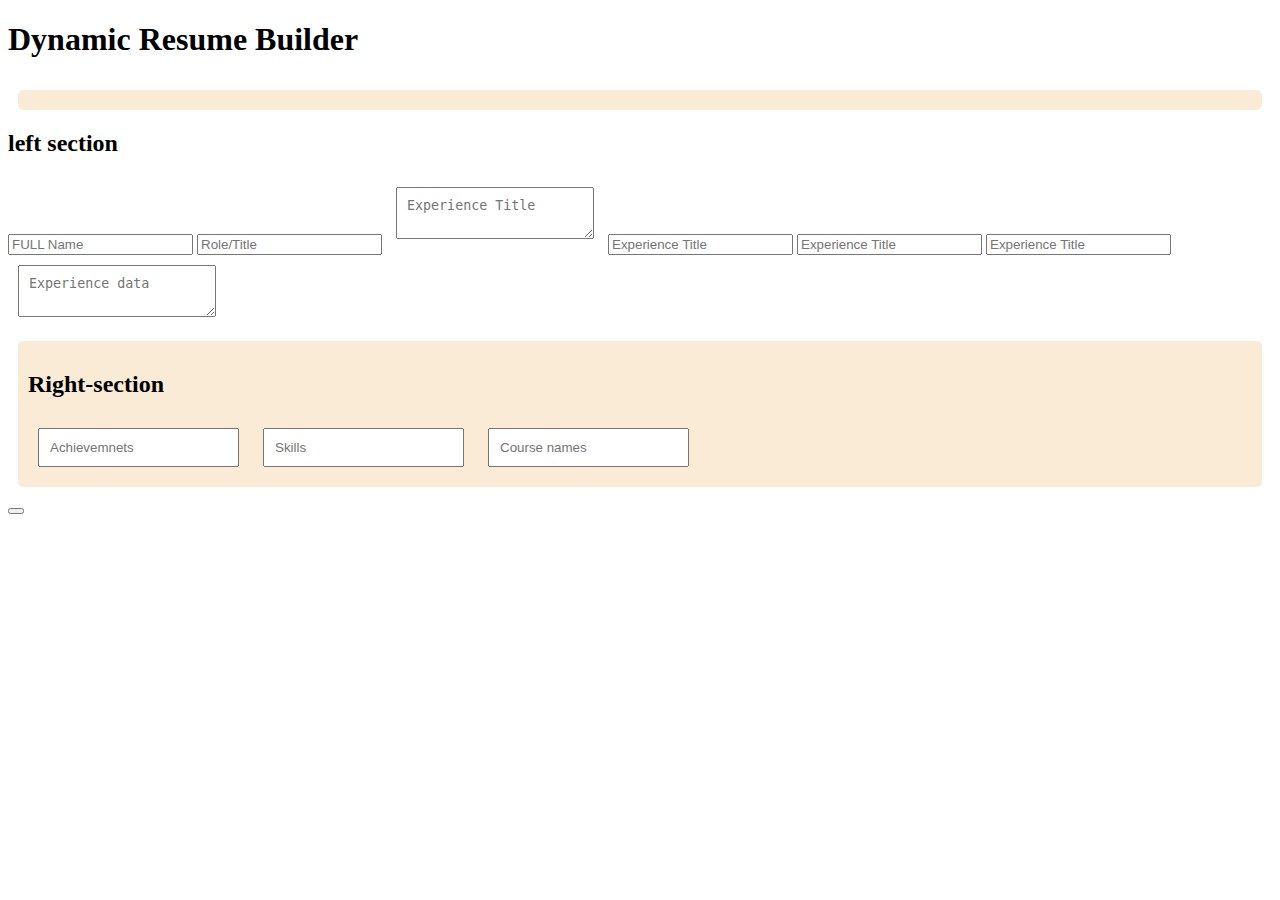
<file: Dynamic Resume Builder/index.html>
<!DOCTYPE html>
<html lang="en">

<head>
    <meta charset="UTF-8">
    <meta name="viewport" content="width=device-width, initial-scale=1.0">
    <title>Resume Builder</title>
    <link rel="stylesheet" href="style.css">
</head>

<body>
    <div class="Container">
        <h1>Dynamic Resume Builder</h1>
        <div class="resume-builder"></div>
            <div class="left-section"></div>
                <h2>left section</h2>
                <input type="text" placeholder="FULL Name">
                <input type="text" placeholder="Role/Title">
                <textarea  id="Summary" placeholder="Experience Title"></textarea>
                <input id="exptitle" type="text" placeholder="Experience Title">
                <input id="company Name" type="text" placeholder="Experience Title">
                <input id="periodsloc" type="text" placeholder="Experience Title">
                <textarea id="exp" placeholder="Experience data"></textarea>
            </div>
            <div class="right-section">
        <h2>Right-section</h2>
        <input id="Achivements" type="text" placeholder="Achievemnets">
        <input id="Skills" type="text" placeholder="Skills">
        <input id="Course" type="text" placeholder="Course names">
        

    </div>
    <button id="preview button"></button>
    <div class="Modal">
        <div class="modal-context">
            <span class="close-button"></span>
            <div id="resume-builder"></div>
        </div>
    </div>
</body>
</html>
</file>
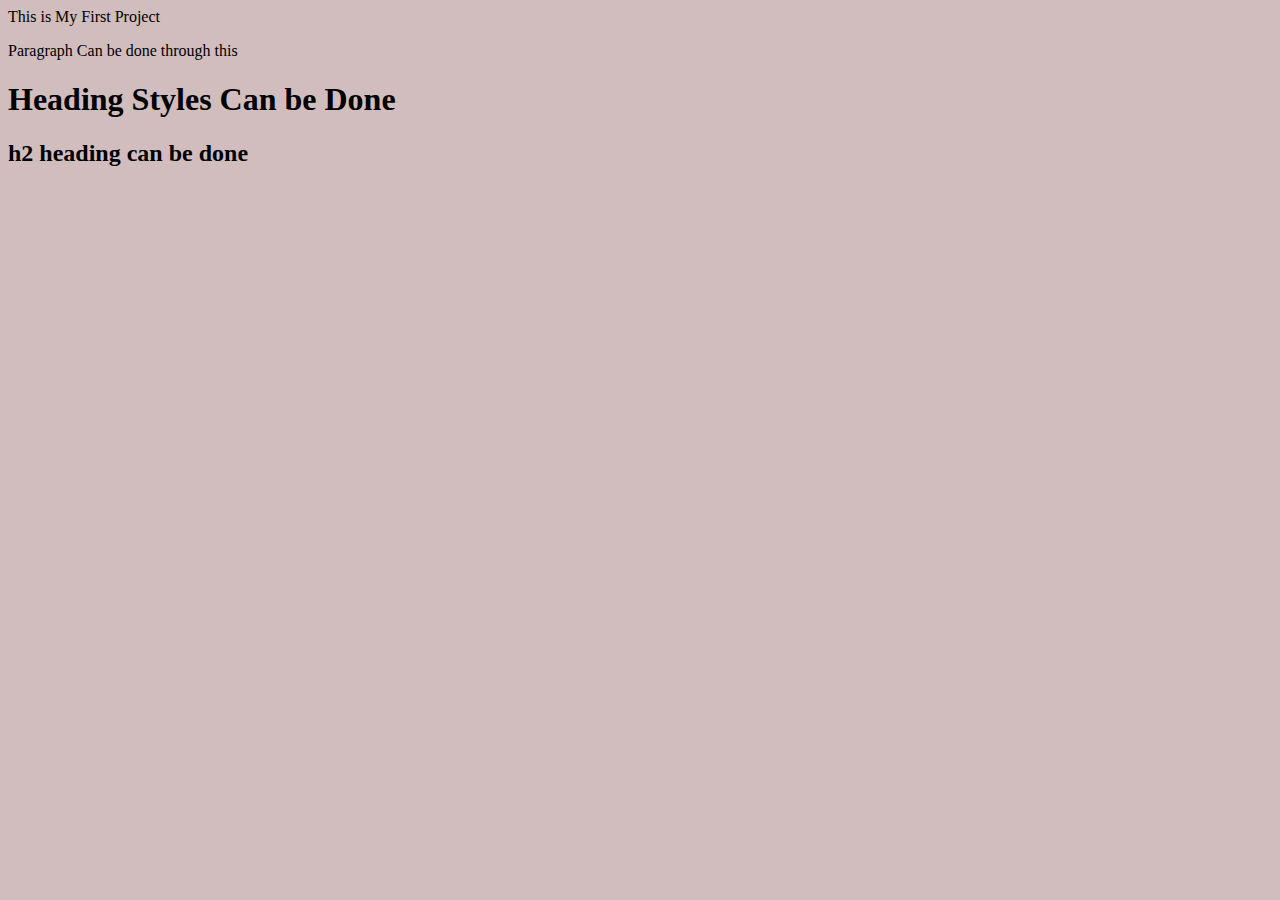
<file: Video 1/index.html>
<!DOCTYPE html>
<html lang="en">
<head>
    <meta charset="UTF-8">
    <meta name="viewport" content="width=device-width, initial-scale=1.0">
    <title>HTML search Bar</title>
    <link rel="stylesheet" href="style.css">
    <script src="script.js"></script>
    
</head>
<body>
    This is My First Project
    <p>Paragraph Can be done through this</p>
    <h1>Heading Styles Can be Done</h1>
    <h2>h2 heading can be done</h2>
    

</body>
</html>
</file>
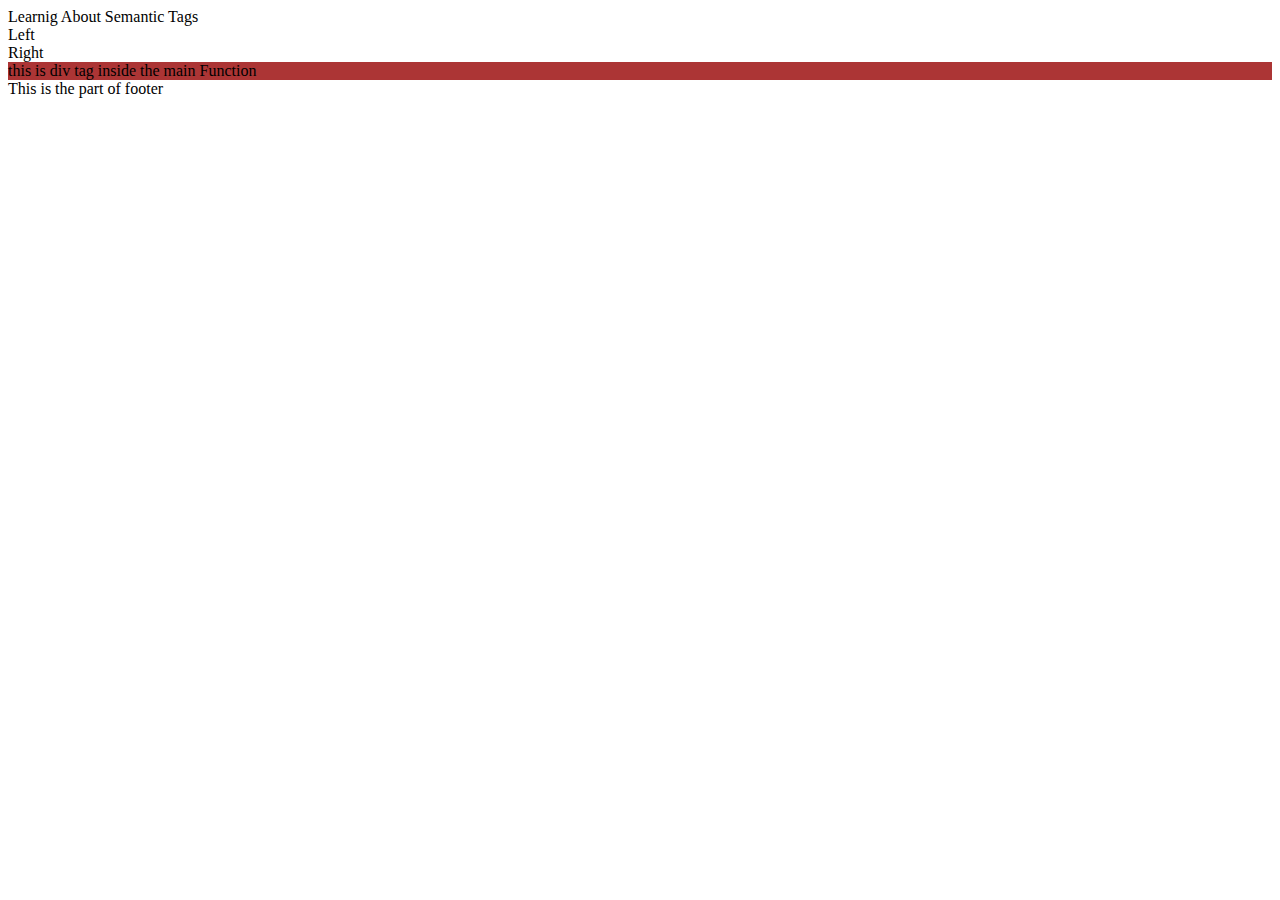
<file: video 11/index.html>
<!DOCTYPE html>
<html lang="en">
<head>
    <meta charset="UTF-8">
    <meta name="viewport" content="width=device-width, initial-scale=1.0">
    <title>Semantic Tags</title>
    <link rel="stylesheet" href="style.css">
</head>
<body>
    <header>Learnig About Semantic Tags</header>
        <nav> Left</nav>
        <nav>Right</nav>
        <main>
            <div class="container"> this is div tag inside the main Function </div>
            <time datetime=""></time>
        </main>
        
        <footer>This is the part of footer</footer>


</body>
</html>
</file>
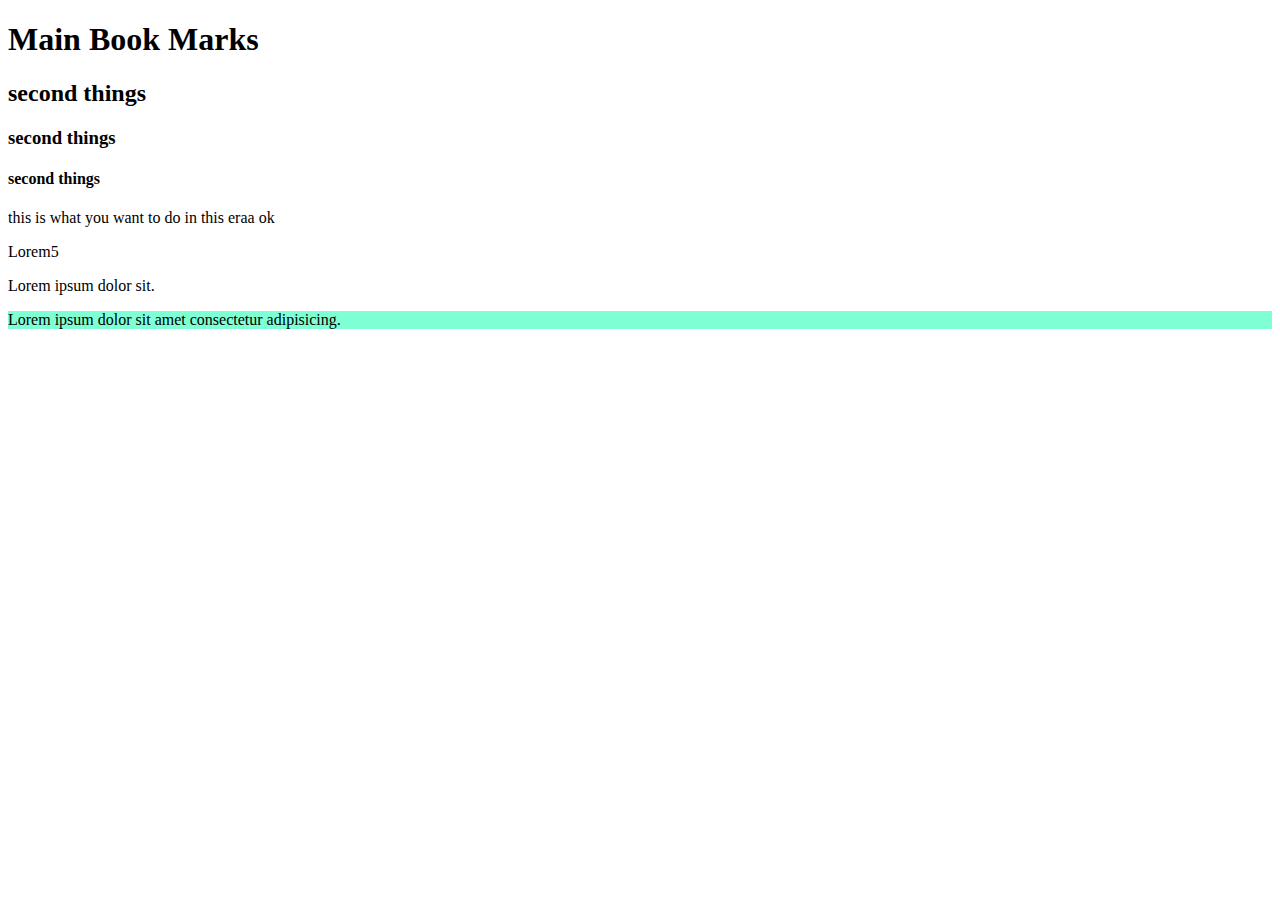
<file: Video 4(b)/index.html>
<!DOCTYPE html>
<html lang="en">
<head>
    <meta charset="UTF-8">
    <meta name="viewport" content="width=device-width, initial-scale=1.0">
    <title>My Book Marks</title>
</head>
<body>
    <h1>Main Book Marks</h1>
    <h2>second things</h2>
    <h3>second things</h3>
    <h4>second things</h4>
    <p>this is what you want to do in this eraa ok</p>
    <p>Lorem5</p>
    <p>Lorem ipsum dolor sit.</p>
    <p style="background-color: red;"></p>
    <p style="background-color: aquamarine;">Lorem ipsum dolor sit amet consectetur adipisicing.</p>
    <a href="open "></a>
    
</body>
</html>
</file>
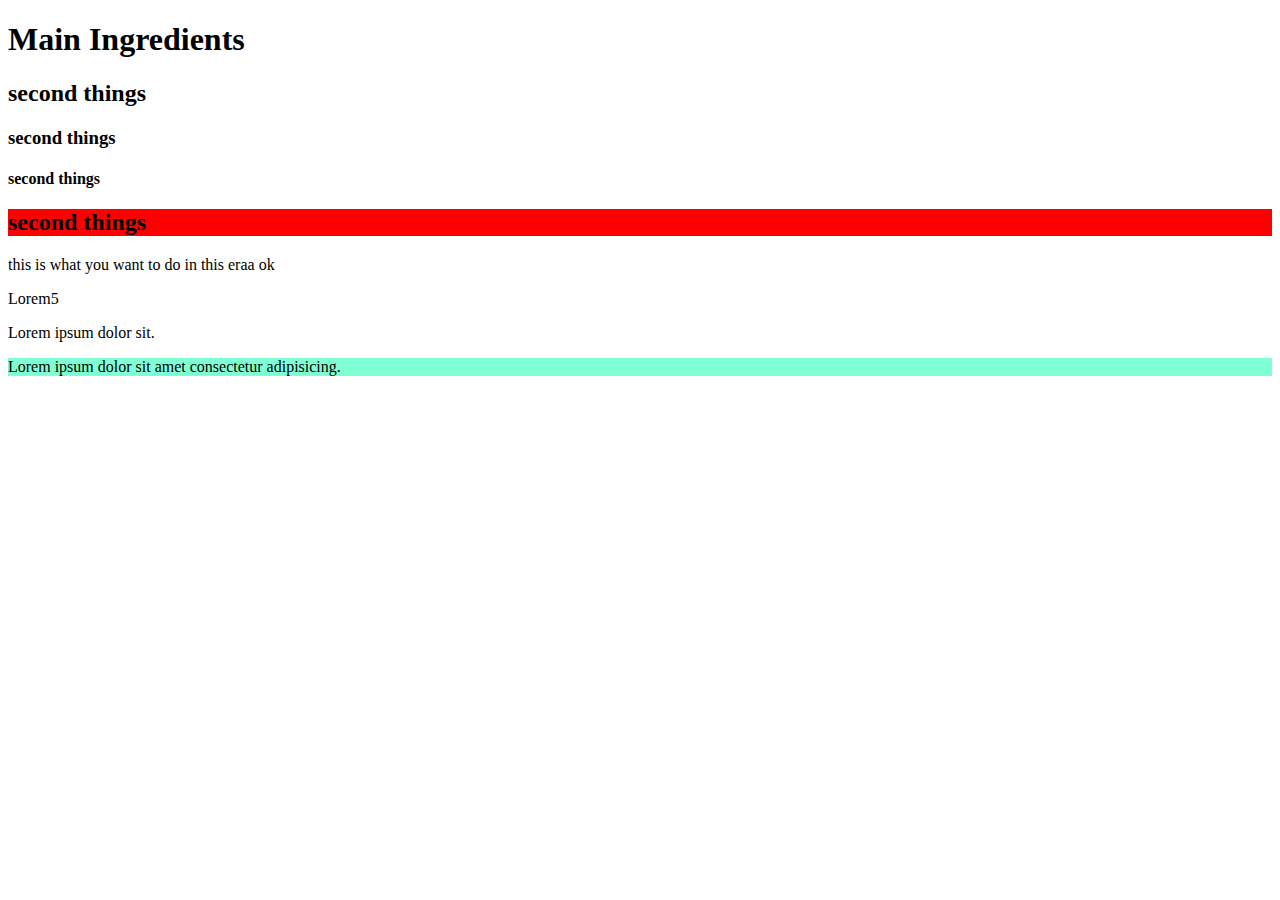
<file: video 4/index.html>
<!DOCTYPE html>
<html lang="en">
<head>
    <meta charset="UTF-8">
    <meta name="viewport" content="width=device-width, initial-scale=1.0">
    <title>this  is fourth video HTMl</title>
</head>
<body>
    <h1>Main Ingredients </h1>
    <h2>second things</h2>
    <h3>second things</h3>
    <h4>second things</h4>
    <h2 style="background-color: red;">second things</h2>
    <p>this is what you want to do in this eraa ok</p>
    <p>Lorem5</p>
    <p>Lorem ipsum dolor sit.</p>
    <p style="background-color: red;"></p>
    <p style="background-color: aquamarine;">Lorem ipsum dolor sit amet consectetur adipisicing.</p>
    <a href=""></a>
</body>
</html>
</file>
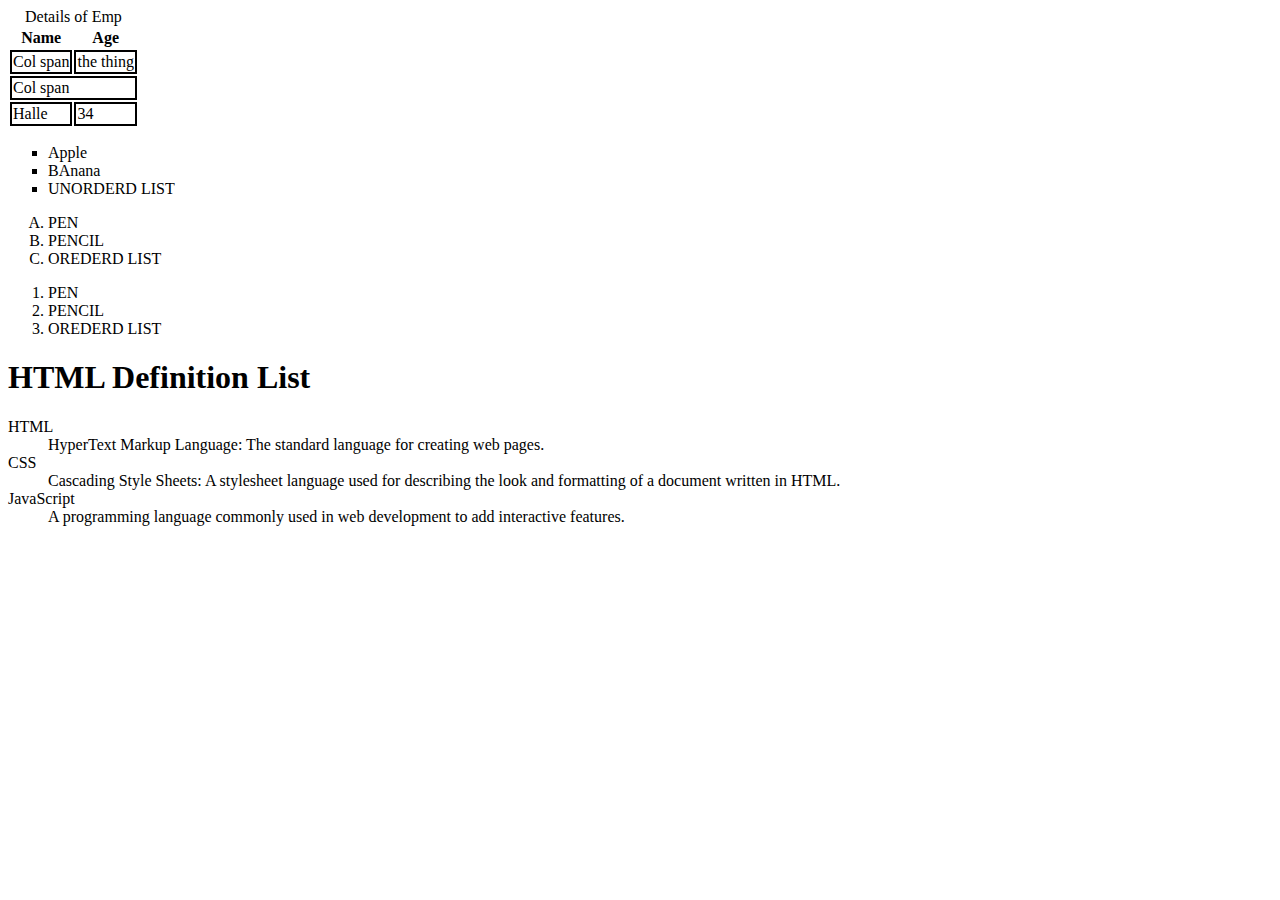
<file: video 5/index.html>
<!DOCTYPE html>
<html lang="en">

<head>
    <meta charset="UTF-8">
    <meta name="viewport" content="width=ufhuth, initial-scale=1.0">
    <title>Table and Images</title>
    <link rel="stylesheet" href="style.css">
</head>

<body>
    <table>
        <caption>Details of Emp</caption>
        <thead>
        <tr>
            <th>Name</th>
            <th>Age</th>
        </tr>
        </thead>
        <tfoot>
        <tr>
            <td>Halle</td>
            <td>34</td>
        </tr>
        </tfoot>
        <tfoot>
         <tr>
            <td colspan="">Col span</td>
            <td rowspan="3">the thing</td>
        </tr>
        </tfoot>

        <tr>
            <td colspan="2">Col span</td>
            
        </tr>
    </table>
    <ul  type ="square">
        <li>Apple</li>
        <li>BAnana</li>
        <li>UNORDERD LIST</li>
    </ul>
    <OL type="A">
        <LI>PEN</LI>
        <LI>PENCIL</LI>
        <LI>OREDERD LIST</LI>
    </OL>
    <OL type="1">
        <LI>PEN</LI>
        <LI>PENCIL</LI>
        <LI>OREDERD LIST</LI>
    </OL>
    <h1>HTML Definition List</h1>
<dl>
  <dt>HTML</dt>
  <dd>HyperText Markup Language: The standard language for creating web pages.</dd>

  <dt>CSS</dt>
  <dd>Cascading Style Sheets: A stylesheet language used for describing the look and formatting of a document written in HTML.</dd>

  <dt>JavaScript</dt>
  <dd>A programming language commonly used in web development to add interactive features.</dd>
</dl>
</body>

</html>
</file>
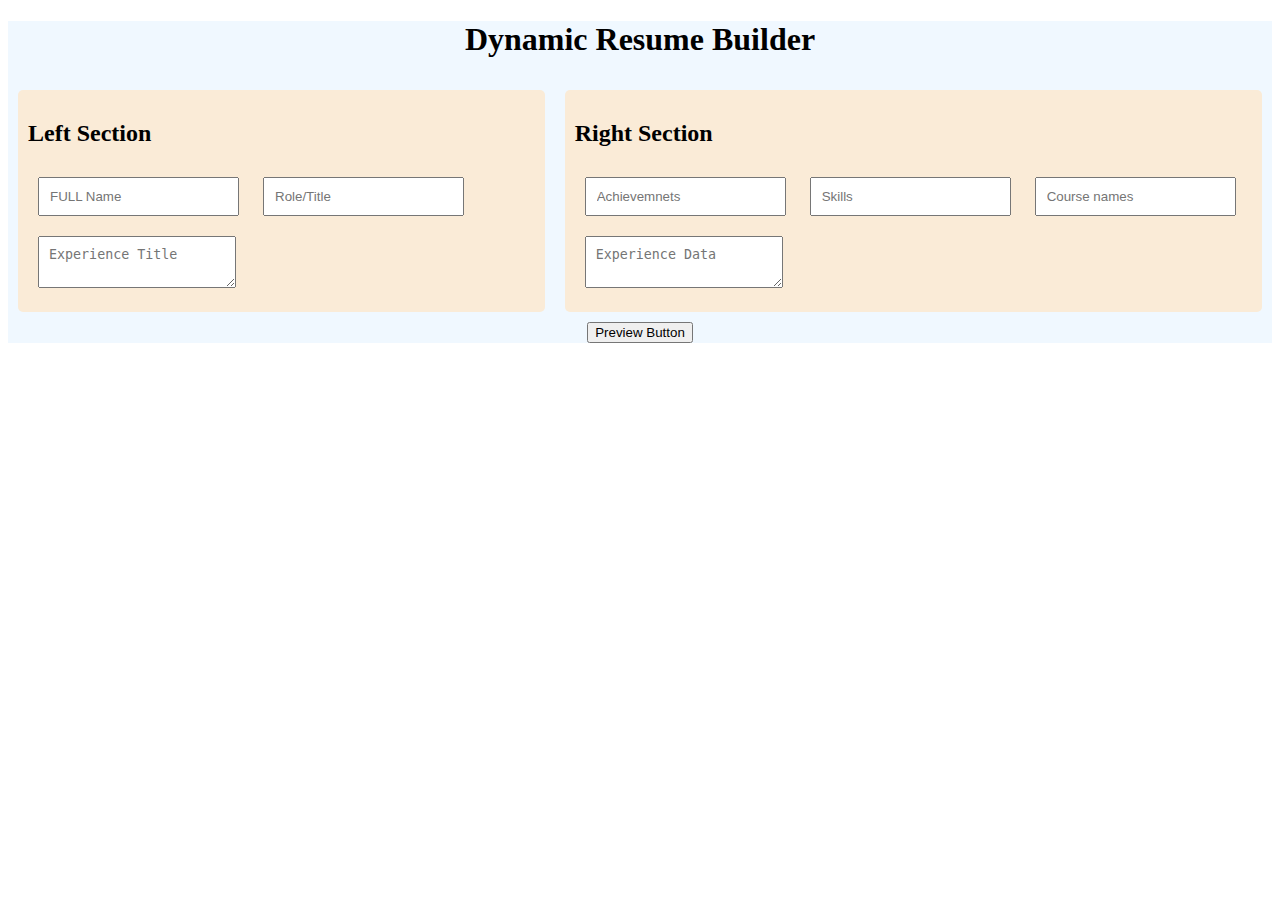
<file: Dynamic Resume Builder/abhi.html>
<!DOCTYPE html>
<html lang="en">
<head>
    <meta charset="UTF-8">
    <meta name="viewport" content="width=device-width, initial-scale=1.0">
    <title>Resume Builder</title>
    <link rel="stylesheet" href="style.css">
</head>
<body>
    <div class="container">
        <h1>Dynamic Resume Builder</h1>
        
        <div class="resume-builder">
            <!-- Left Section -->
            <div class="left-section">
                <h2>Left Section</h2>
                <input type="text" placeholder="FULL Name">
                <input type="text" placeholder="Role/Title">
                <textarea id="summary" placeholder="Experience Title"></textarea>
            </div>
            
            <!-- Right Section -->
            <div class="right-section">
                <h2>Right Section</h2>
                <input id="Achivements" type="text" placeholder="Achievemnets">
                <input id="Skills" type="text" placeholder="Skills">
                <input id="Course" type="text" placeholder="Course names">
        
                <textarea placeholder="Experience Data"></textarea>
            </div>
        </div>
        
        <button id="preview-button">Preview Button</Button></button>
    </div>
</body>
</html>
</file>
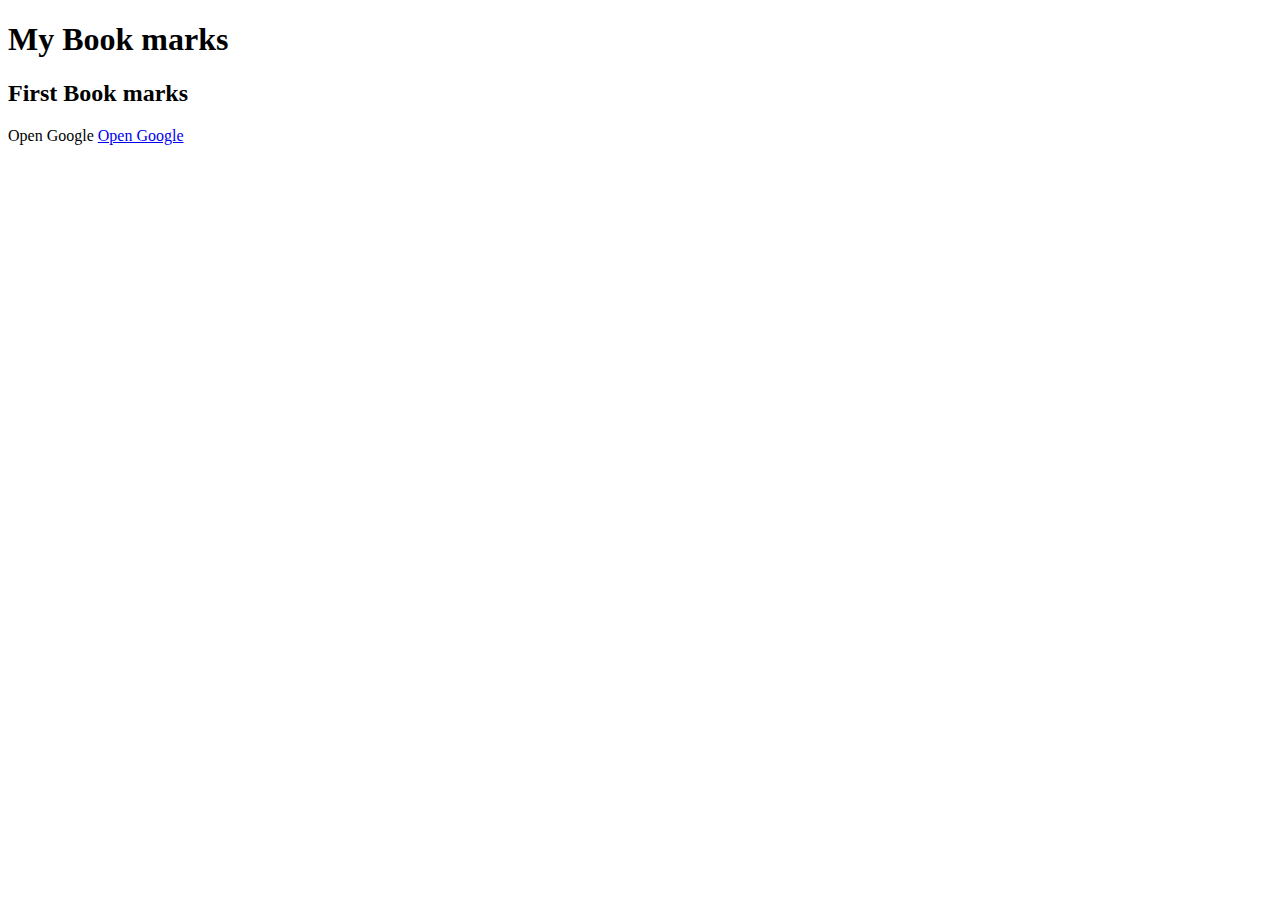
<file: Video 4(b)/bookmarks.html>
<!DOCTYPE html>
<html lang="en">
<head>
    <meta charset="UTF-8">
    <meta name="viewport" content="width=device-width, initial-scale=1.0">
    <title>My Book Marks</title>
</head>
<body>
    <h1>My Book marks</h1>
    <h2>First Book marks</h2>
    Open Google
    <a target="_blank"  href="http://www.google.com">Open Google</a>
</body>
</html>
</file>
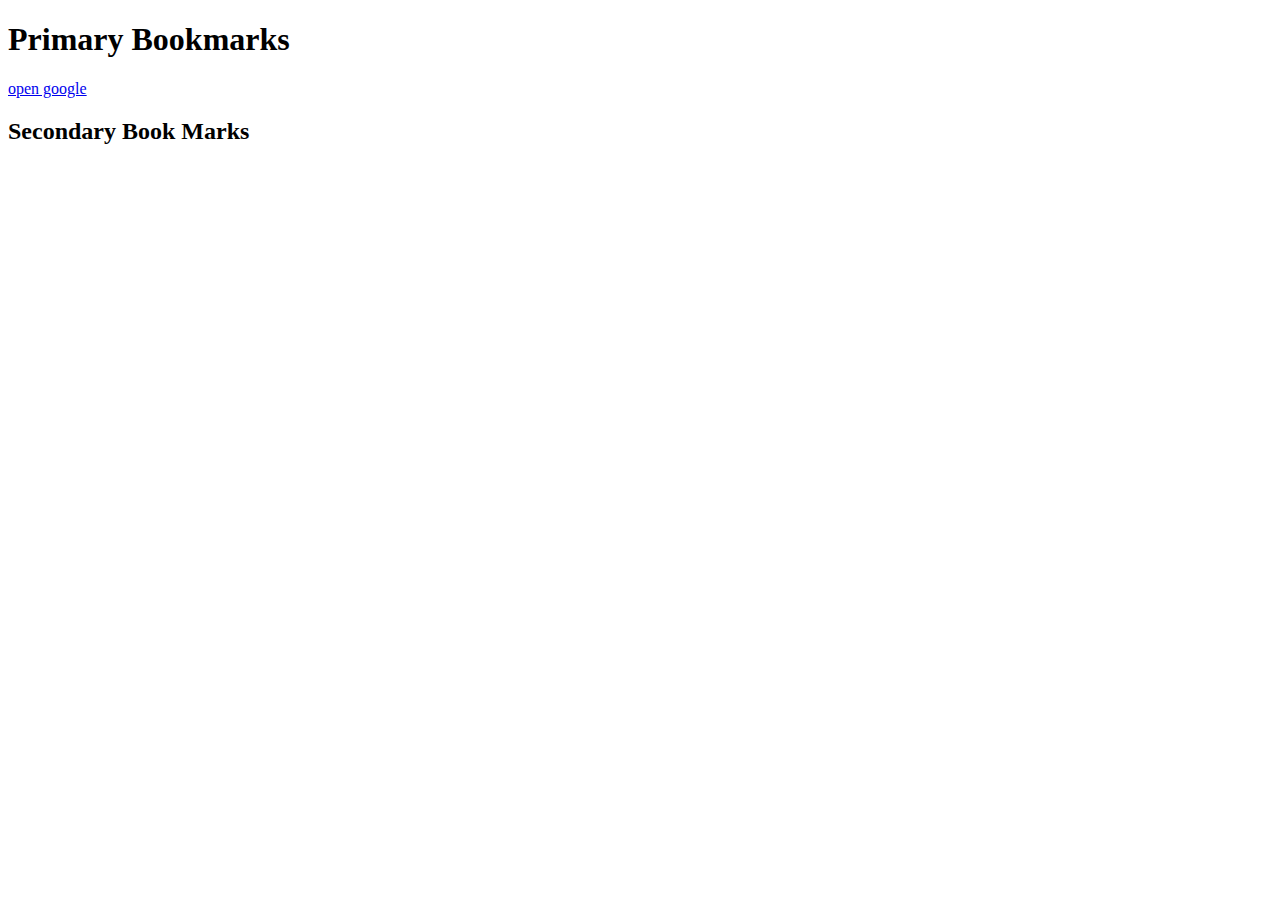
<file: video 4/bookmarks.html>
<!DOCTYPE html>
<html lang="en">
<head>
    <meta charset="UTF-8">
    <meta name="viewport" content="width=device-width, initial-scale=1.0">
    <title>Boook marks</title>
</head>
<body>
    <h1>Primary Bookmarks</h1>
    <a target="_blank" href="http://www.google.com">open google</a>
    <h2>Secondary Book Marks</h2>
</body>
</html>
</file>
<file: Dynamic Resume Builder/style.css>
.container {
    text-align: center;
    margin: 20px auto ;
    background-color: aliceblue;
}
#previewButton {
    padding: 10px;
    background-color: aqua;
    border-radius: 5px;

}

.resume-builder {
    display: flex;
    justify-content: space-between;
}

.left-section,
.right-section {
    width:px;
    background-color: antiquewhite;
    padding: 10px;
    border-radius: 5px;
    margin: 10px;
    text-align: left;
}

.left-section input, textarea {
    margin: 10px;
    padding: 10px;
}
.right-section input, textarea {
    margin: 10px;
    padding: 10px;
}
</file>
<file: Video 1/style.css>
body{
    background-color: rgb(209, 189, 189);
}
</file>
<file: video 11/style.css>
.container{
    font-size: 34;
    background-color: rgb(172, 53, 53);
    padding-left: 0cap;
    
}
</file>
<file: video 5/style.css>
td {
    border: 2px solid black;
}
</file>
